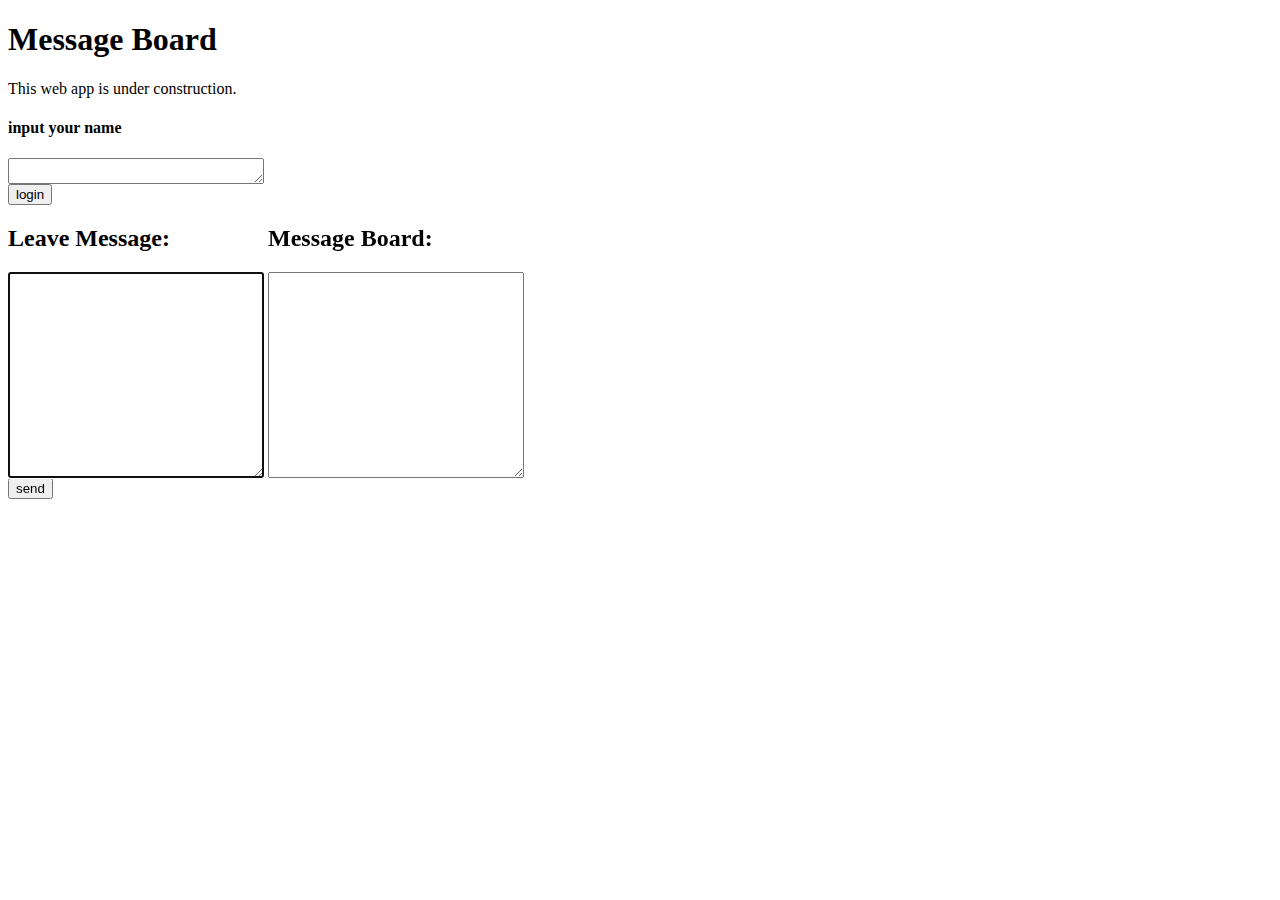
<file: msgboard_webapp-master/static_files/index.html>
<!doctype html>
<html>
  <head>
    <meta charset="utf-8">
    <title>Message Board</title>
    <link rel="icon" href="favicon.ico">
    <link rel="stylesheet" href="./main.css">
    <script src="https://ajax.googleapis.com/ajax/libs/jquery/1.11.3/jquery.min.js"></script>
  </head>
  <body>

    <h1>Message Board</h1>
    <p>This web app is under construction.</p>

    <div>
      <div>
        <h4>input your name</h1>
        <textarea name="your name" id="userName"></textarea>
        <button id="user-name-set-btn">login</button> 
      </div>
      <div class="request-zone">
        <h2>Leave Message:</h2>
        <textarea id="user-input-area" autofocus></textarea>
        <button id="user-input-send-btn">send</button>
      </div>

      <div class="response-zone">
        <h2>Message Board:</h2>
        <textarea readonly id="log-area"></textarea>
      </div>
    </div>

    <script src="main.js"></script>

  </body>
</html>
</file>
<file: msgboard_webapp-master/static_files/main.css>
textarea {
  width: 250px;
  height: 200px;
  display: block;
  font-family: monospace;
}

.request-zone,
.response-zone {
  display: inline-block;
  vertical-align: top;
}

#userName{
  width: 250px;
  height: 20px;
}
</file>
